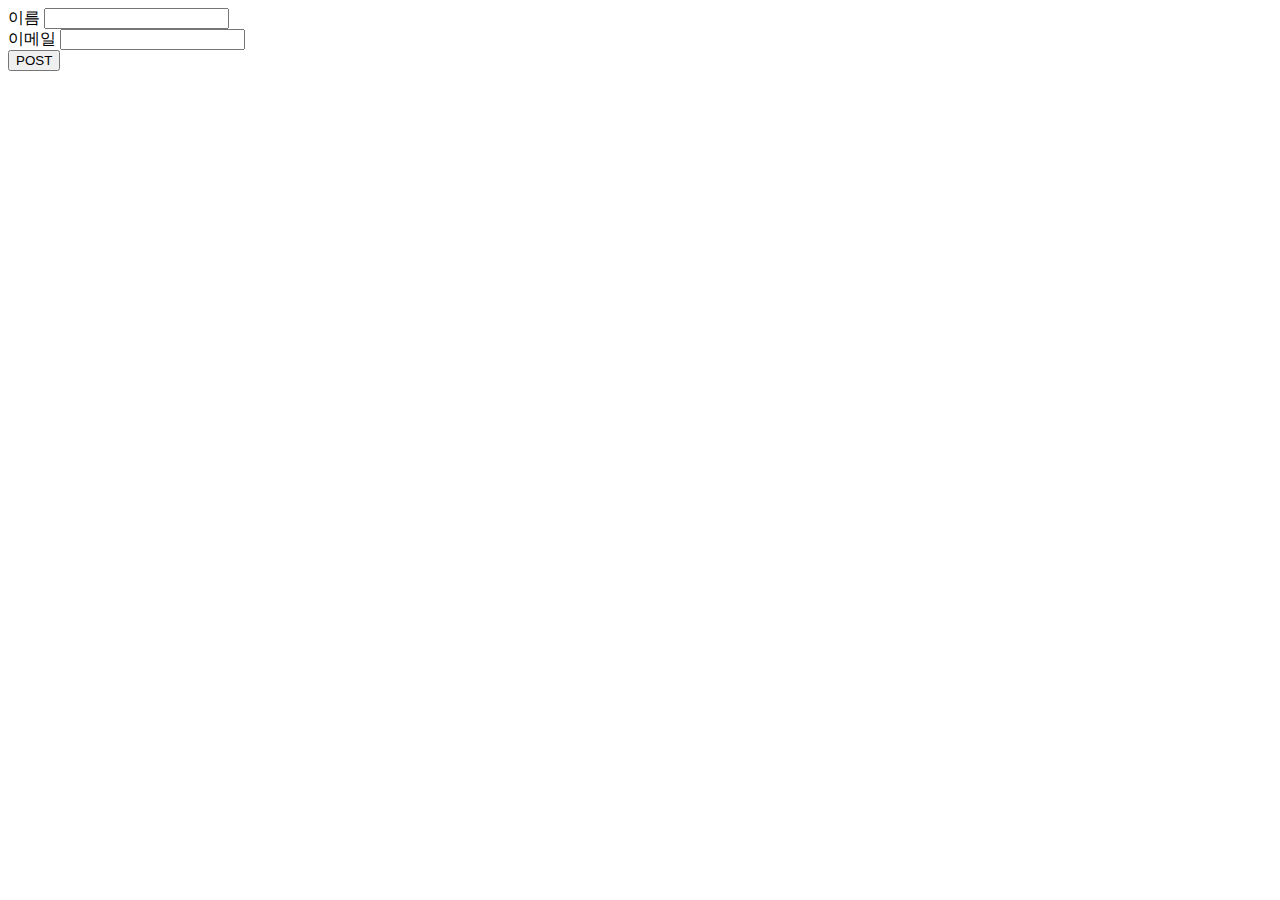
<file: 4차수행/index.html>
<!DOCTYPE html>
<html lang="en">
  <head>
    <meta charset="UTF-8" />
    <meta name="viewport" content="width=device-width, initial-scale=1.0" />
    <title>30911양민석</title>
    <script
      type="text/javascript"
      src="https://code.jquery.com/jquery-1.12.4.min.js"
    ></script>
    <script type="text/javascript">
      function createData() {
        // jQuery serialize함수를 사용해서 전달
        var sendData = $("#AjaxForm").serialize();
        console.log(sendData);
        return sendData;
      }
      function AjaxCall(method) {
        $.ajax({
          type: "post",
          url: "json.php",
          data: createData(),
          dataType: "json",
          success: function (data, status, xhr) {
            console.log(data);
          },
          error: function (jqXHR, textStatus, errorThrown) {
            console.log(jqXHR.responseText);
          },
        });
      }
    </script>
  </head>

  <body>
    <form name="AjaxForm" id="AjaxForm">
      <label for="name">이름</label>
      <input type="text" name="name" id="name" />
      <br />
      <label for="email">이메일</label>
      <input type="text" name="email" id="email" />
    </form>
    <input type="button" value="POST" onclick="AjaxCall();" />
  </body>
</html>
</file>
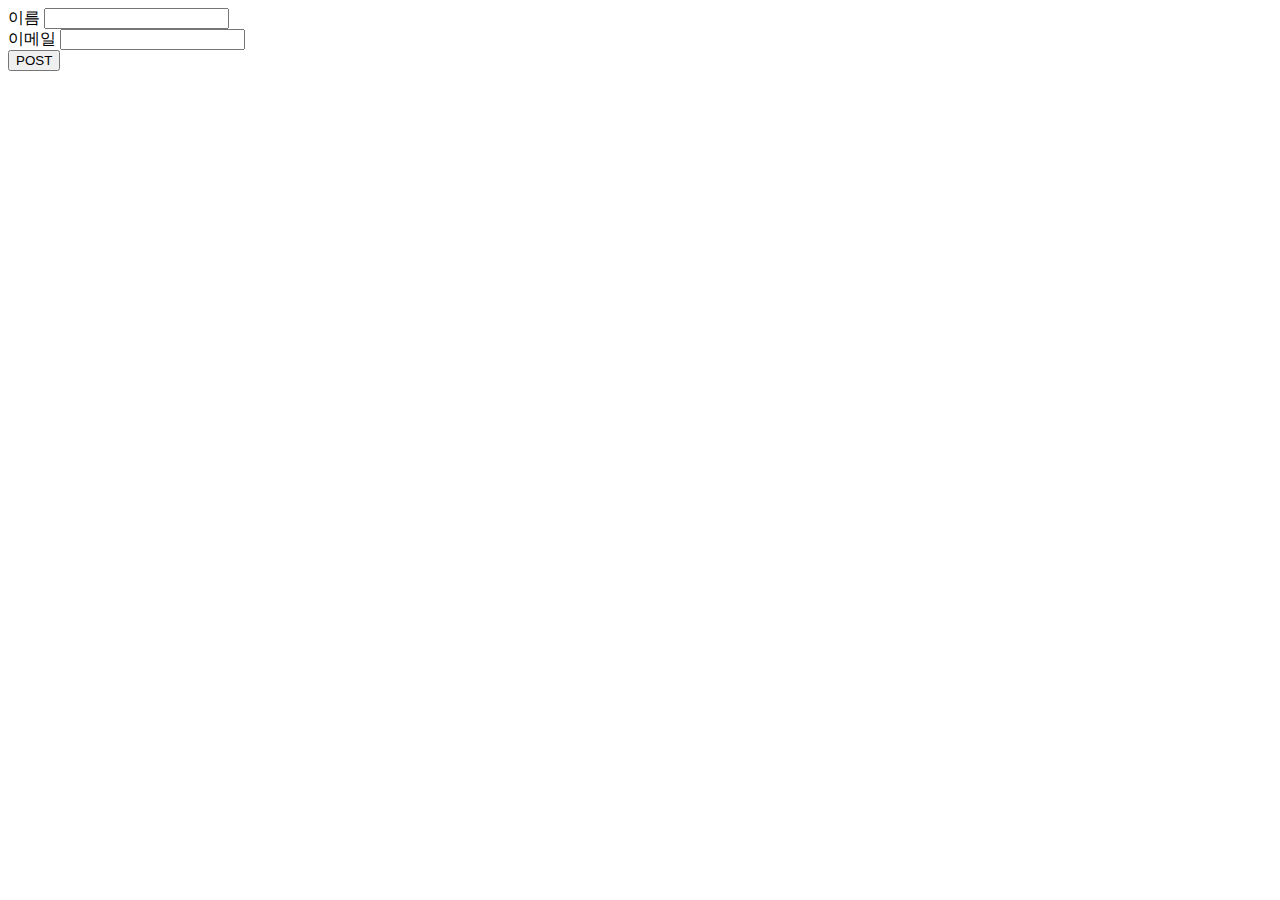
<file: 응프_수행평가_1016/index.html>
<!DOCTYPE html>
<html lang="en">
  <head>
    <meta charset="UTF-8" />
    <meta name="viewport" content="width=device-width, initial-scale=1.0" />
    <title>Document</title>
    <script
      type="text/javascript"
      src="https://code.jquery.com/jquery-1.12.4.min.js"
    ></script>
    <script type="text/javascript">
      function createData() {
        var sendData = $("#AjaxForm").serialize();
        console.log(sendData);
        return sendData;
      }
      function AjaxCall() {
        $.ajax({
          type: "post",
          url: "json.php",
          data: createData(),
          dataType: "json",
          success: function (data, status, xhr) {
            console.log(data);
          },
          error: function (jqXHR, textStatus, errorThrown) {
            console.log(jqXHR.responseText);
          },
        });
      }
    </script>
  </head>

  <body>
    <form name="AjaxForm" id="AjaxForm">
      <label for="name">이름</label>
      <input type="text" name="name" id="name" />
      <br />
      <label for="email">이메일</label>
      <input type="text" name="email" id="email" />
    </form>
    <input type="button" value="POST" onclick="AjaxCall();" />
  </body>
</html>
</file>
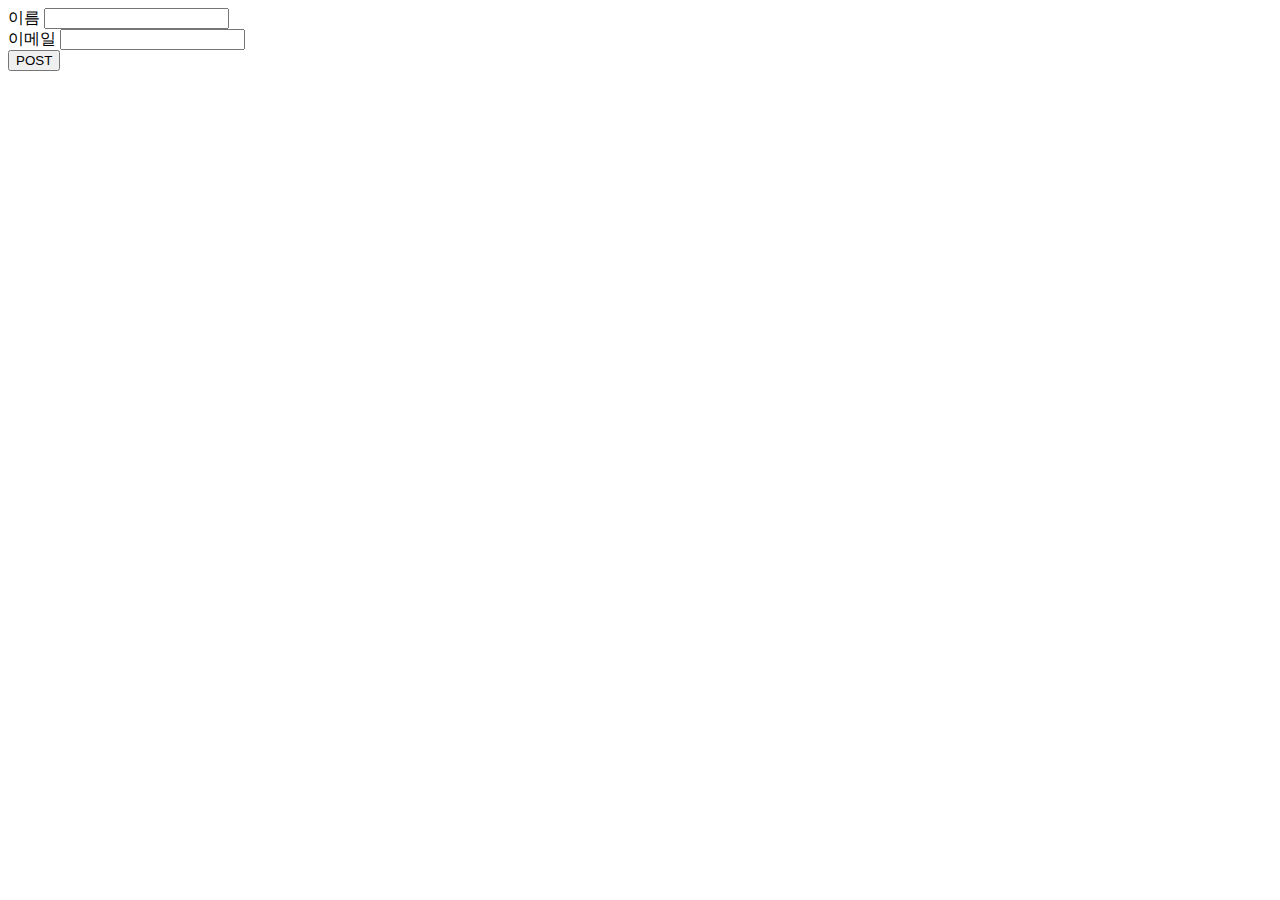
<file: 응프개_0905/index.html>
<!DOCTYPE html>
<html lang="en">

<head>
    <meta charset="UTF-8">
    <meta name="viewport" content="width=device-width, initial-scale=1.0">
    <title>30911양민석</title>
    <script type="text/javascript" src="https://code.jquery.com/jquery-1.12.4.min.js"></script>
    <script type="text/javascript">
        function createData() {
            // jQuery serialize함수를 사용해서 전달
            var sendData = $('#AjaxForm').serialize();
            console.log(sendData);
            return sendData;
        }
        function AjaxCall(method) {
            $.ajax({
                type: 'post',
                url: "json.php",
                data: createData(),
                dataType: "json",
                success: function (data, status, xhr) {
                    console.log(data);
                },
                error: function (jqXHR, textStatus, errorThrown) {
                    console.log(jqXHR, responseText);
                }
            });
        }
    </script>
</head>

<body>
    <form name="AjaxForm" id="AjaxForm">
        <label for="name">이름</label>
        <input type="text" name="name" id="name" />
        <br />
        <label for="email">이메일</label>
        <input type="text" name="email" id="email" />
    </form>
    <input type="button" value="POST" onclick="AjaxCall();" />
</body>

</html>
</file>
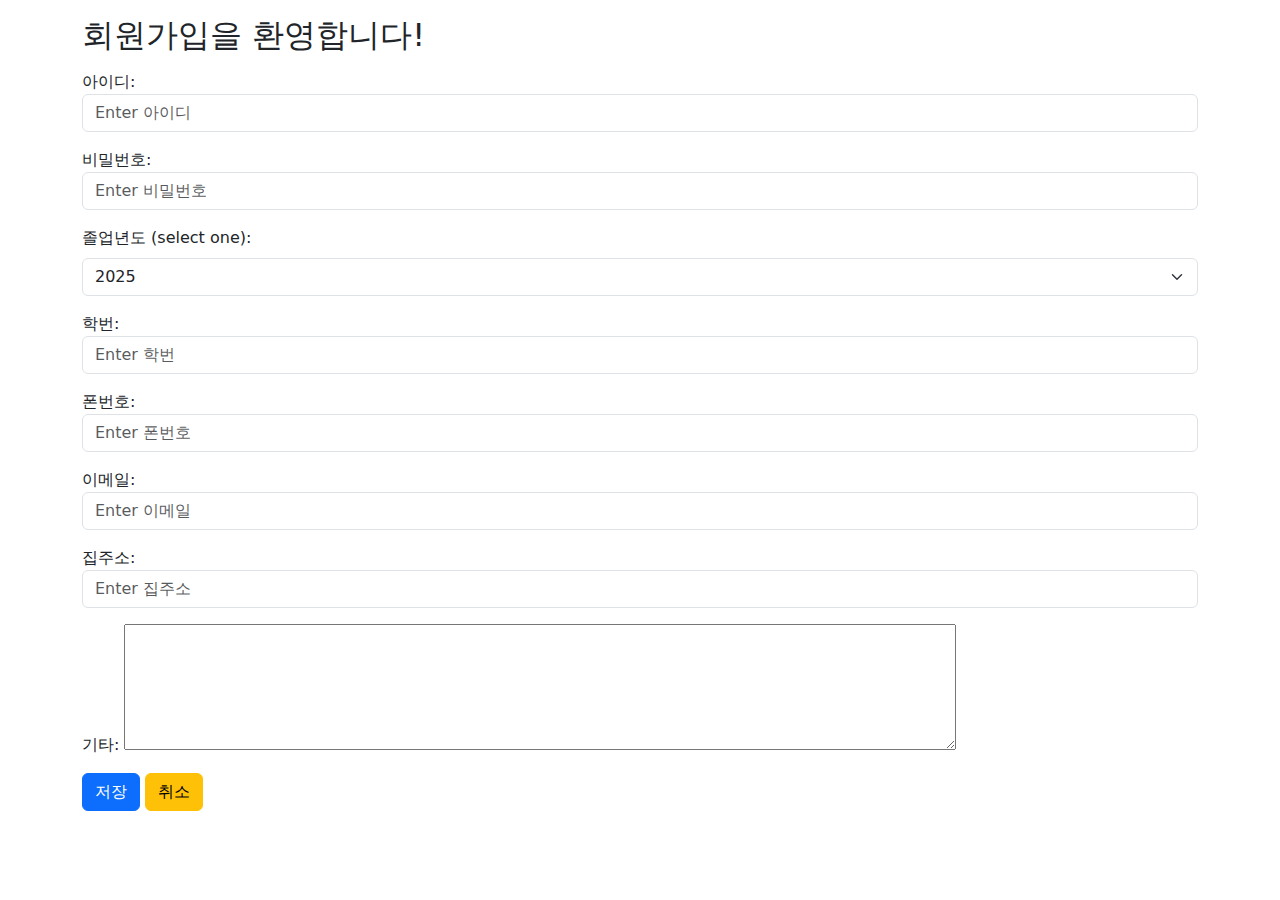
<file: 회원가입 폼 만들기/index.html>
<!DOCTYPE html>
<html lang="en">

<head>
    <title>Bootstrap Example</title>
    <meta charset="utf-8">
    <meta name="viewport" content="width=device-width, initial-scale=1">
    <link href="https://cdn.jsdelivr.net/npm/bootstrap@5.3.3/dist/css/bootstrap.min.css" rel="stylesheet">
    <script src="https://cdn.jsdelivr.net/npm/bootstrap@5.3.3/dist/js/bootstrap.bundle.min.js"></script>
</head>

<body>

    <div class="container mt-3">
        <h2>회원가입을 환영합니다!</h2>
        <form action="./output.php" method="post">
            <div class="mb-3 mt-3">
                <label for="uid">아이디:</label>
                <input type="text" class="form-control" id="uid" placeholder="Enter 아이디" name="uid">
            </div>
            <div class="mb-3">
                <label for="upwd">비밀번호:</label>
                <input type="password" class="form-control" id="upwd" placeholder="Enter 비밀번호" name="upwd">
            </div>
            <div class="mb-3 mt-3">
                <label for="uyear" class="form-label">졸업년도 (select one):</label>
                <select class="form-select" id="uyear" name="uyear">
                    <option value="2025">2025</option>
                    <option value="2024">2024</option>
                    <option value="2023">2023</option>
                    <option value="2022">2022</option>
                    <option value="2021">2021</option>
                    <option value="2020">2020</option>
                </select>
            </div>
            <div class="mb-3">
                <label for="uhakbun">학번:</label>
                <input type="text" class="form-control" id="uhakbun" placeholder="Enter 학번" name="uhakbun">
            </div>
            <div class="mb-3">
                <label for="utel">폰번호:</label>
                <input type="text" class="form-control" id="utel" placeholder="Enter 폰번호" name="utel">
            </div>
            <div class="mb-3">
                <label for="uemail">이메일:</label>
                <input type="email" class="form-control" id="uemail" placeholder="Enter 이메일" name="uemail">
            </div>
            <div class="mb-3">
                <label for="uaddr">집주소:</label>
                <input type="text" class="form-control" id="uaddr" placeholder="Enter 집주소" name="uaddr">
            </div>
            <div class="mb-3">
                <label for="uetc">기타:</label>
                <textarea id="uetc" name="uetc" rows="5" cols="100%"></textarea>
            </div>
            <button type="submit" class="btn btn-primary">저장</button>
            <button type="reset" class="btn btn-warning">취소</button>
        </form>
    </div>

</body>

</html>
</file>
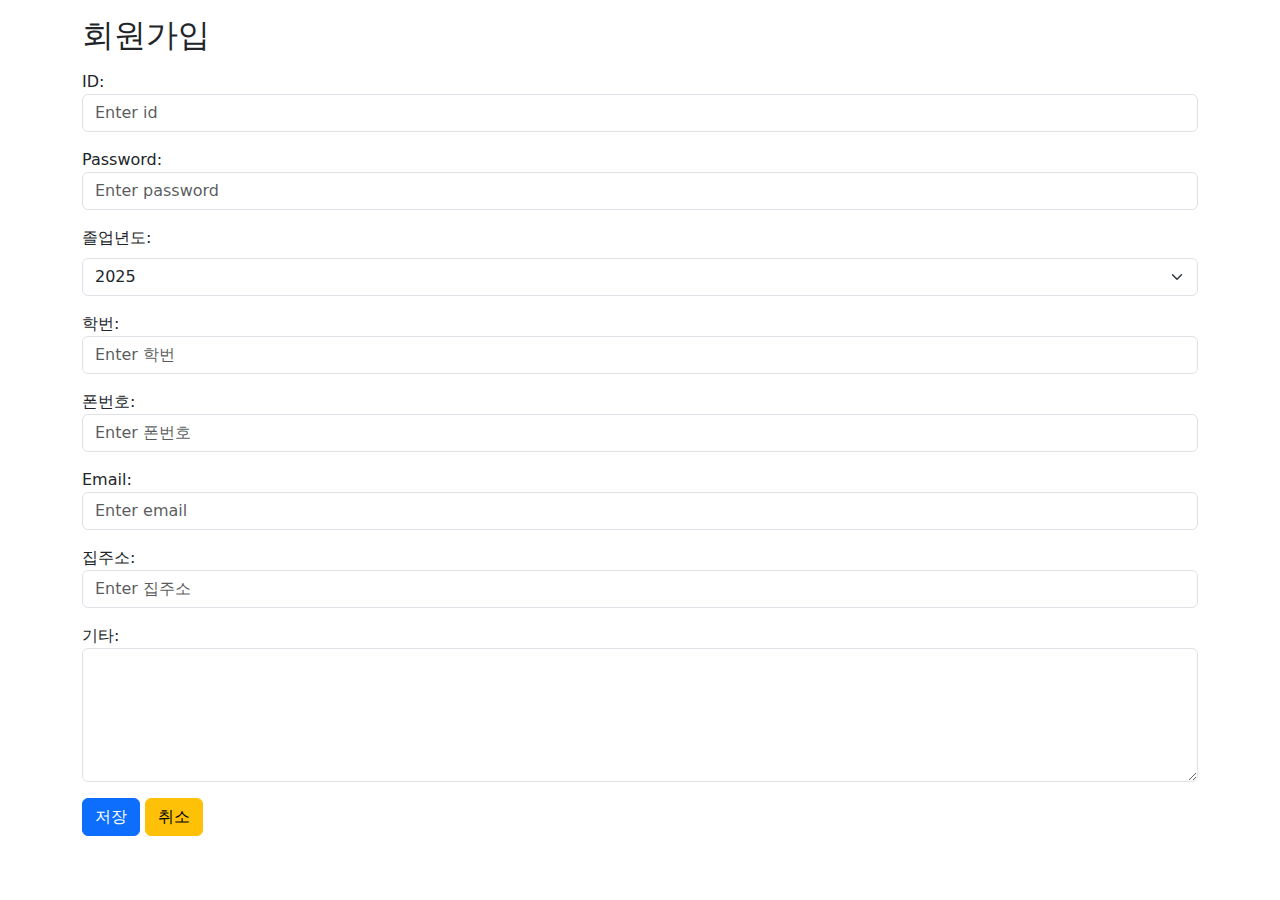
<file: 응프개 2차 수행평가/30911.html>
<!DOCTYPE html>
<html lang="en">

<head>
  <title>30911_양민석_0828</title>
  <meta charset="utf-8">
  <meta name="viewport" content="width=device-width, initial-scale=1">
  <link href="https://cdn.jsdelivr.net/npm/bootstrap@5.3.3/dist/css/bootstrap.min.css" rel="stylesheet">
  <script src="https://cdn.jsdelivr.net/npm/bootstrap@5.3.3/dist/js/bootstrap.bundle.min.js"></script>
</head>

<body>

  <div class="container mt-3">
    <h2>회원가입</h2>
    <form action="./action_page.php" method="post">
      <div class="mb-3 mt-3">
        <label for="uid">ID:</label>
        <input type="text" class="form-control" id="uid" placeholder="Enter id" name="uid">
      </div>
      <div class="mb-3 mt-3">
        <label for="upwd">Password:</label>
        <input type="password" class="form-control" id="upwd" placeholder="Enter password" name="upwd">
      </div>
      <div class="mb-3 mt-3">
        <label for="uyear" class="form-label">졸업년도:</label>
        <select class="form-select" id="uyear" name="uyear">
          <option value="2025">2025</option>
          <option value="2024">2024</option>
          <option value="2024">2023</option>
          <option value="2022">2022</option>
        </select>
      </div>
      <div class="mb-3 mt-3">
        <label for="uhakbun">학번:</label>
        <input type="text" class="form-control" id="uhakbun" placeholder="Enter 학번" name="uhakbun">
      </div>
      <div class="mb-3 mt-3">
        <label for="utel">폰번호:</label>
        <input type="text" class="form-control" id="utel" placeholder="Enter 폰번호" name="utel">
      </div>
      <div class="mb-3 mt-3">
        <label for="uemail">Email:</label>
        <input type="email" class="form-control" id="uemail" placeholder="Enter email" name="uemail">
      </div>
      <div class="mb-3 mt-3">
        <label for="uaddr">집주소:</label>
        <input type="text" class="form-control" id="uaddr" placeholder="Enter 집주소" name="uaddr">
      </div>
      <div class="mb-3 mt-3">
        <label for="uetc">기타:</label>
        <textarea class="form-control" rows="5" id="uetc" name="uetc"></textarea>
      </div>
      <button type="submit" class="btn btn-primary">저장</button>
      <button type="reset" class="btn btn-warning">취소</button>
    </form>
  </div>

</body>

</html>
</file>
